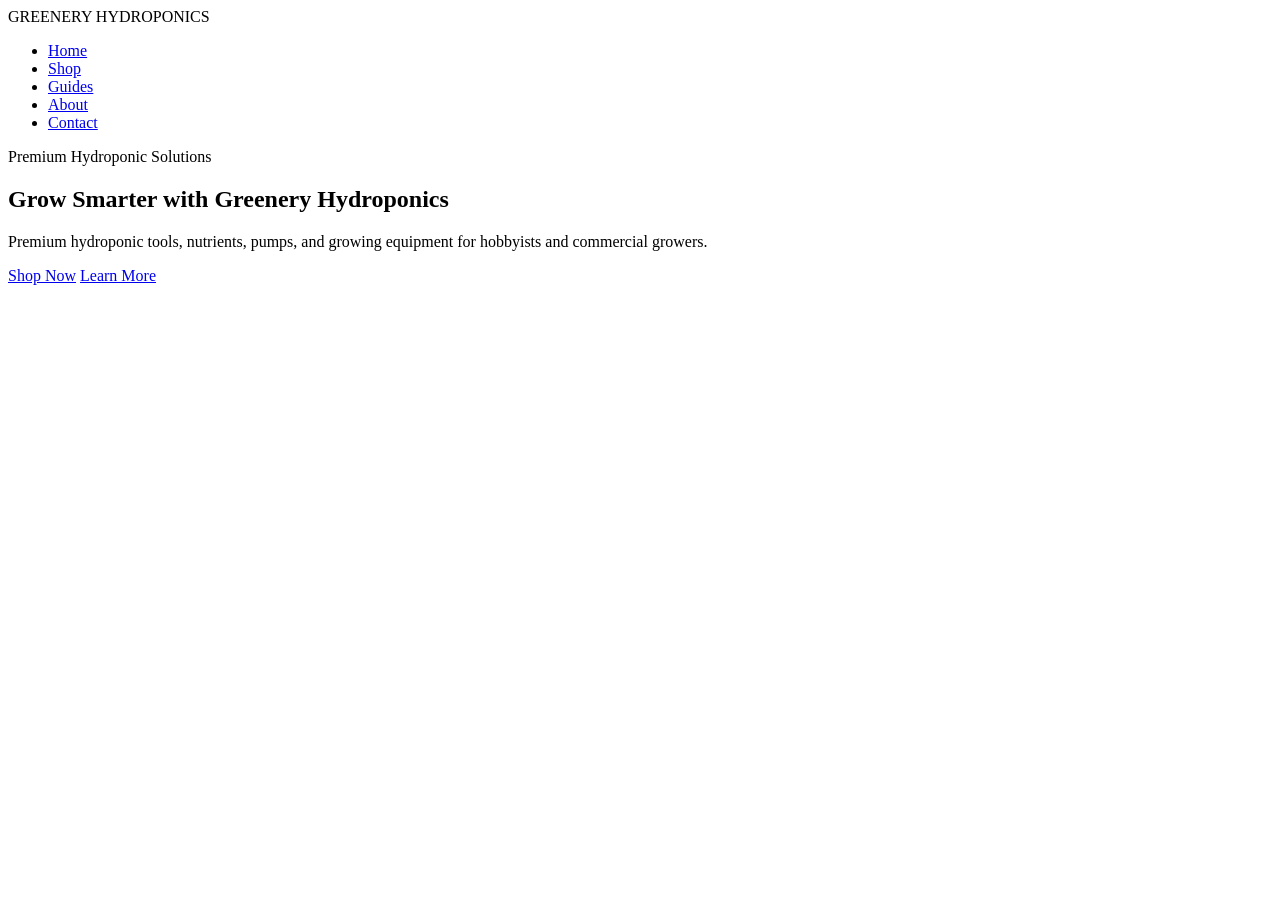
<file: test.html>
<body>

    <!-- NAVBAR -->
    <header class="navbar">

        <div class="nav-logo">
            <span class="logo-icon">
                <i class="fa-solid fa-leaf"></i>
            </span>

            <span class="brand">
                GREENERY HYDROPONICS
            </span>
        </div>

        <nav>
            <ul class="nav-links">
                <li><a href="#">Home</a></li>
                <li><a href="#">Shop</a></li>
                <li><a href="#">Guides</a></li>
                <li><a href="#">About</a></li>
                <li><a href="#">Contact</a></li>
            </ul>
        </nav>

    </header>

    <!-- HERO -->
    <section class="hero">

        <div class="hero-content">

            <div class="logo">
                Premium Hydroponic Solutions
            </div>

            <h1>
                Grow Smarter with
                <span>Greenery Hydroponics</span>
            </h1>

            <p>
                Premium hydroponic tools, nutrients, pumps, and growing
                equipment for hobbyists and commercial growers.
            </p>

            <div class="hero-buttons">
                <a href="#" class="btn primary">Shop Now</a>
                <a href="#" class="btn secondary">Learn More</a>
            </div>

        </div>

    </section>

</body>
</file>
